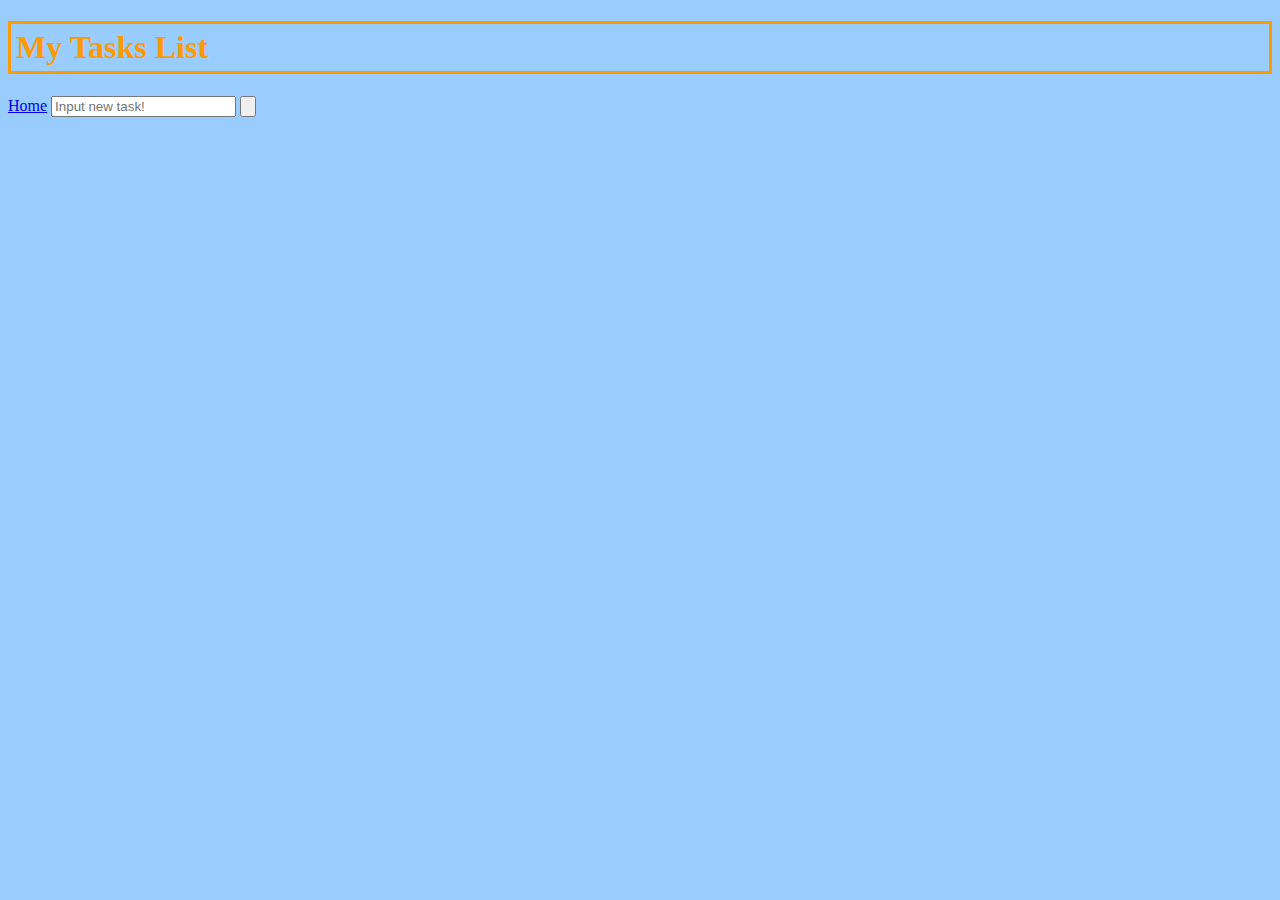
<file: account.html>
<!DOCTYPE html>
    <html> 
        <link rel="stylesheet" href="show.css">
        <head> 
            <title> My Account </title>
        </head>
            <body> 
                <h1> My Tasks List </h1>
                <a href="index.html">Home</a> 
                <input type="text" placeholder="Input new task!">
                     <input type="button">
        
        
        
        
            </body>
        
        
        
    </html>
</file>
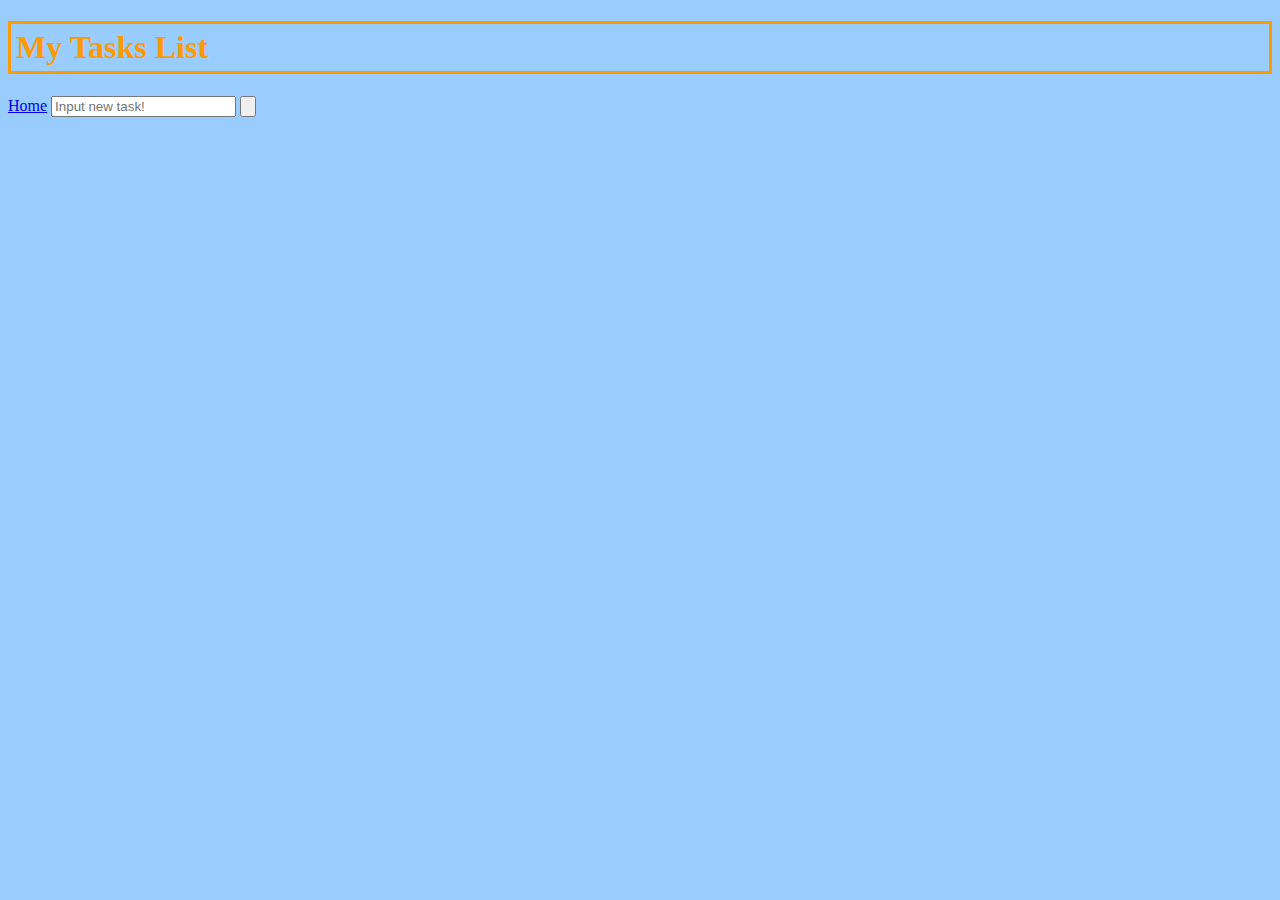
<file: calendar.html>
<!DOCTYPE html>
    <html> 
        <link rel="stylesheet" href="show.css">
        <head> 
            <title> My Calendar </title>
        </head>
            <body> 
                <h1> My Tasks List </h1>
                <a href="index.html">Home</a> 
                <input type="text" placeholder="Input new task!">
                     <input type="button">
        
        
        
        
            </body>
        
        
        
    </html>
</file>
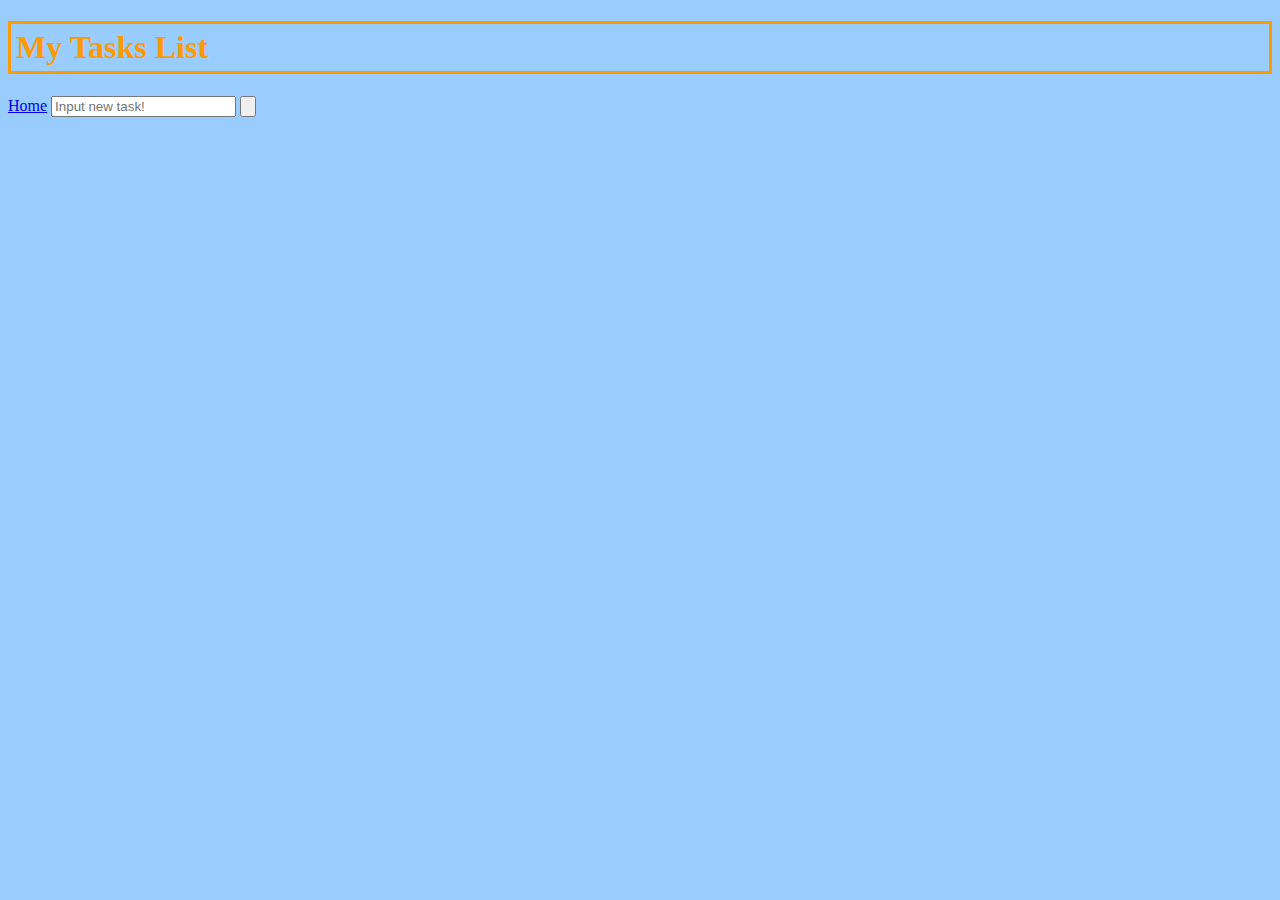
<file: community.html>
<!DOCTYPE html>
    <html> 
        <link rel="stylesheet" href="show.css">
        <head> 
            <title> My Community </title>
        </head>
            <body> 
                <h1> My Tasks List </h1>
                <a href="index.html">Home</a> 
                <input type="text" placeholder="Input new task!">
                     <input type="button">
        
        
        
        
            </body>
        
        
        
    </html>
</file>
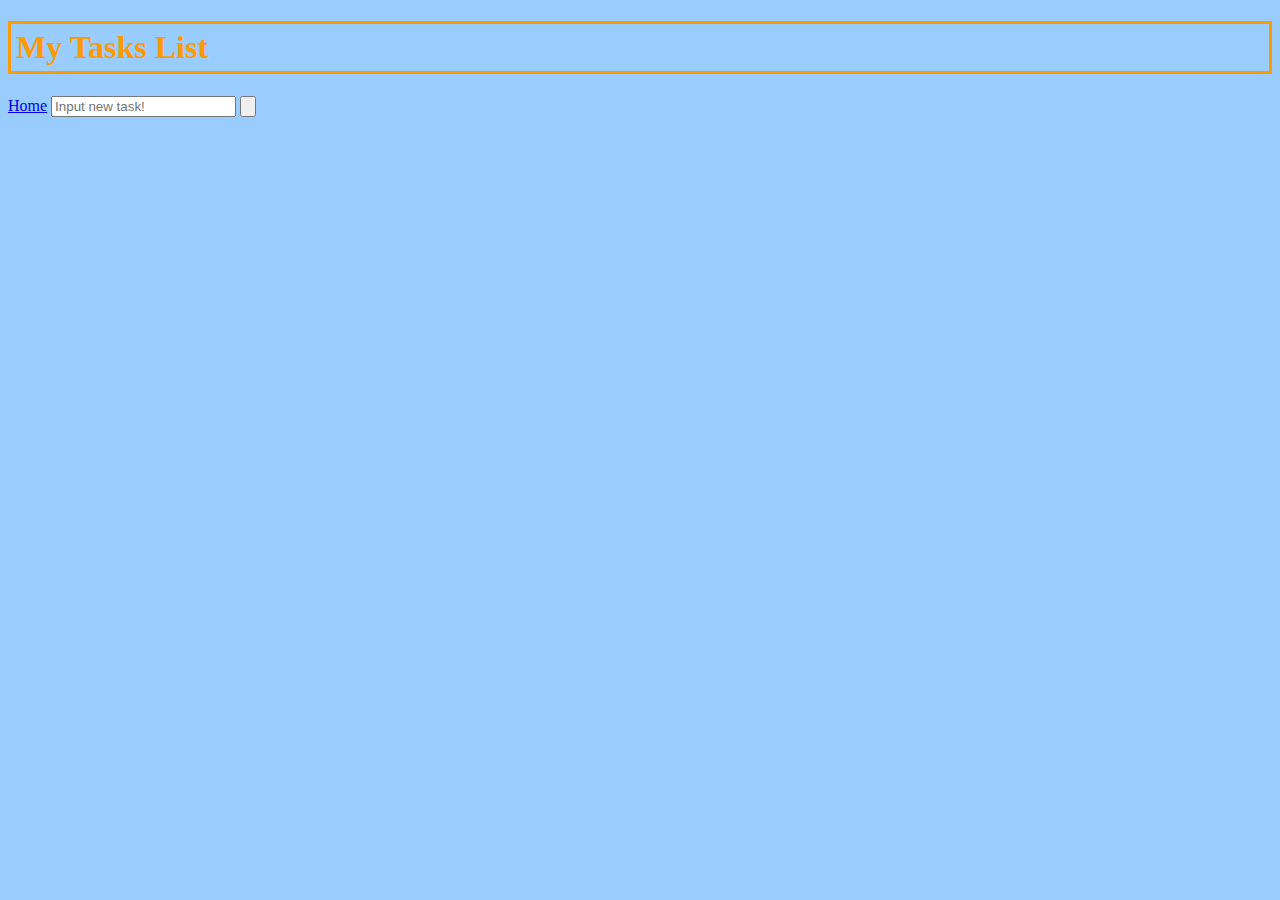
<file: shop.html>
<!DOCTYPE html>
    <html> 
        <link rel="stylesheet" href="show.css">
        <head> 
            <title> The Shop </title>
        </head>
            <body> 
                <h1> My Tasks List </h1>
                <a href="index.html">Home</a> 
                <input type="text" placeholder="Input new task!">
                     <input type="button">
        
        
        
        
            </body>
        
        
        
    </html>
</file>
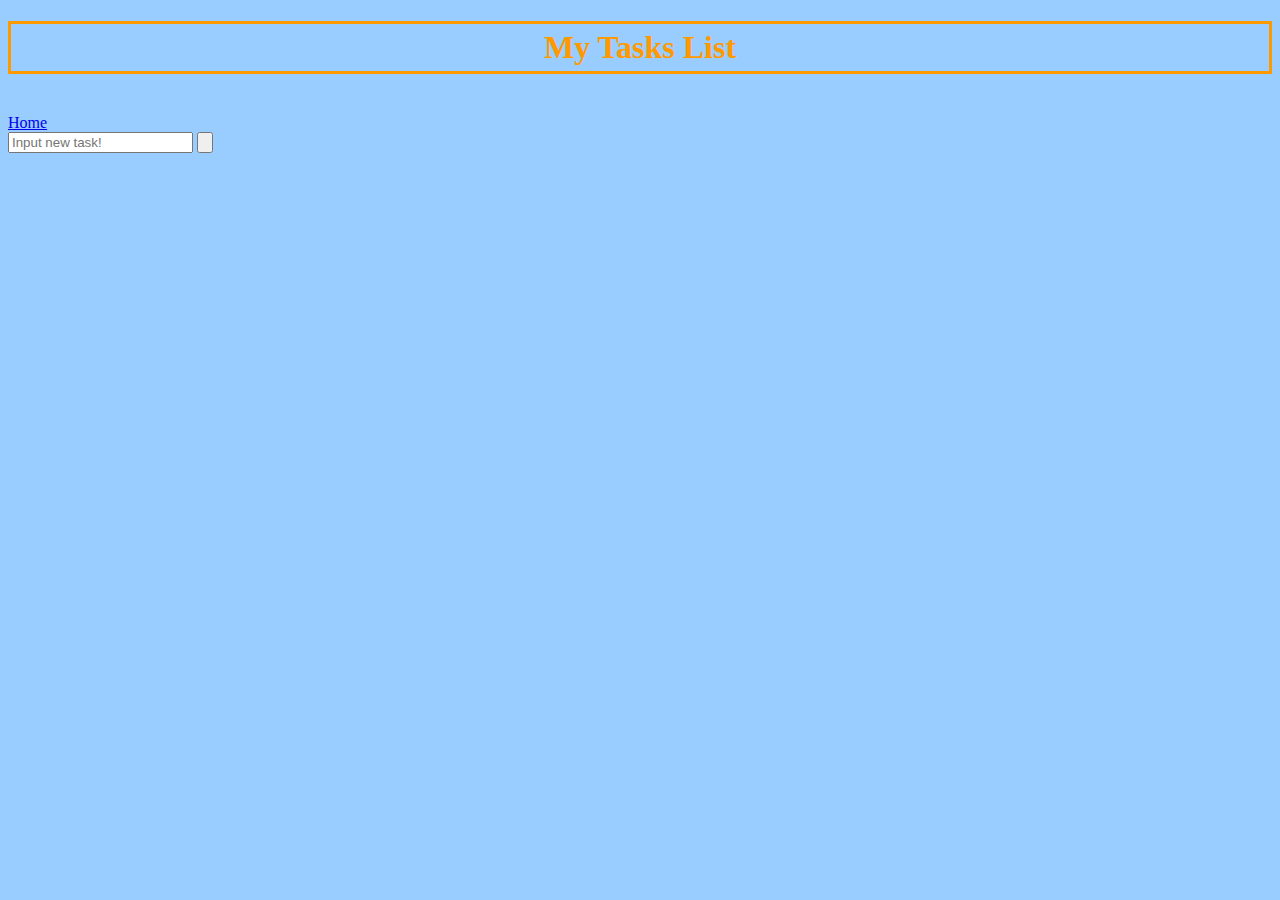
<file: show.html>
<!DOCTYPE html>
    <html> 
        <link rel="stylesheet" href="show.css">
        <head> 
            <title> My Tasks </title>
        </head>
            <body> 
            <center><h1> My Tasks List </h1> <br> </center>
                <a href="index.html">Home</a> <br>
                <input type="text" placeholder="Input new task!">
                     <input type="button">
        
        
        
        
            </body>
        
        
        
    </html>
</file>
<file: show.css>
h1{
  font-family: "Brush Script MT", cursive;
    color: #ff9900;
  border-style:solid;
  margin-left: auto;
  padding: 5px;
  vertical-align: middle;
}
.home{
    font-size: 50px; 
    border-style: double;
    font-family: "Franklin Gothic Medium", "Franklin Gothic", "ITC Franklin Gothic", Arial, sans-serif;
    background-color: rgb(153, 204, 255);
    margin-left: 14cm;
    text-align: center;
    padding: 10px;
}
body{
    background-color: rgb(153, 204, 255);
}
img{
    padding: 10px;
}

.top{
    vertical-align: middle;
}
</file>
